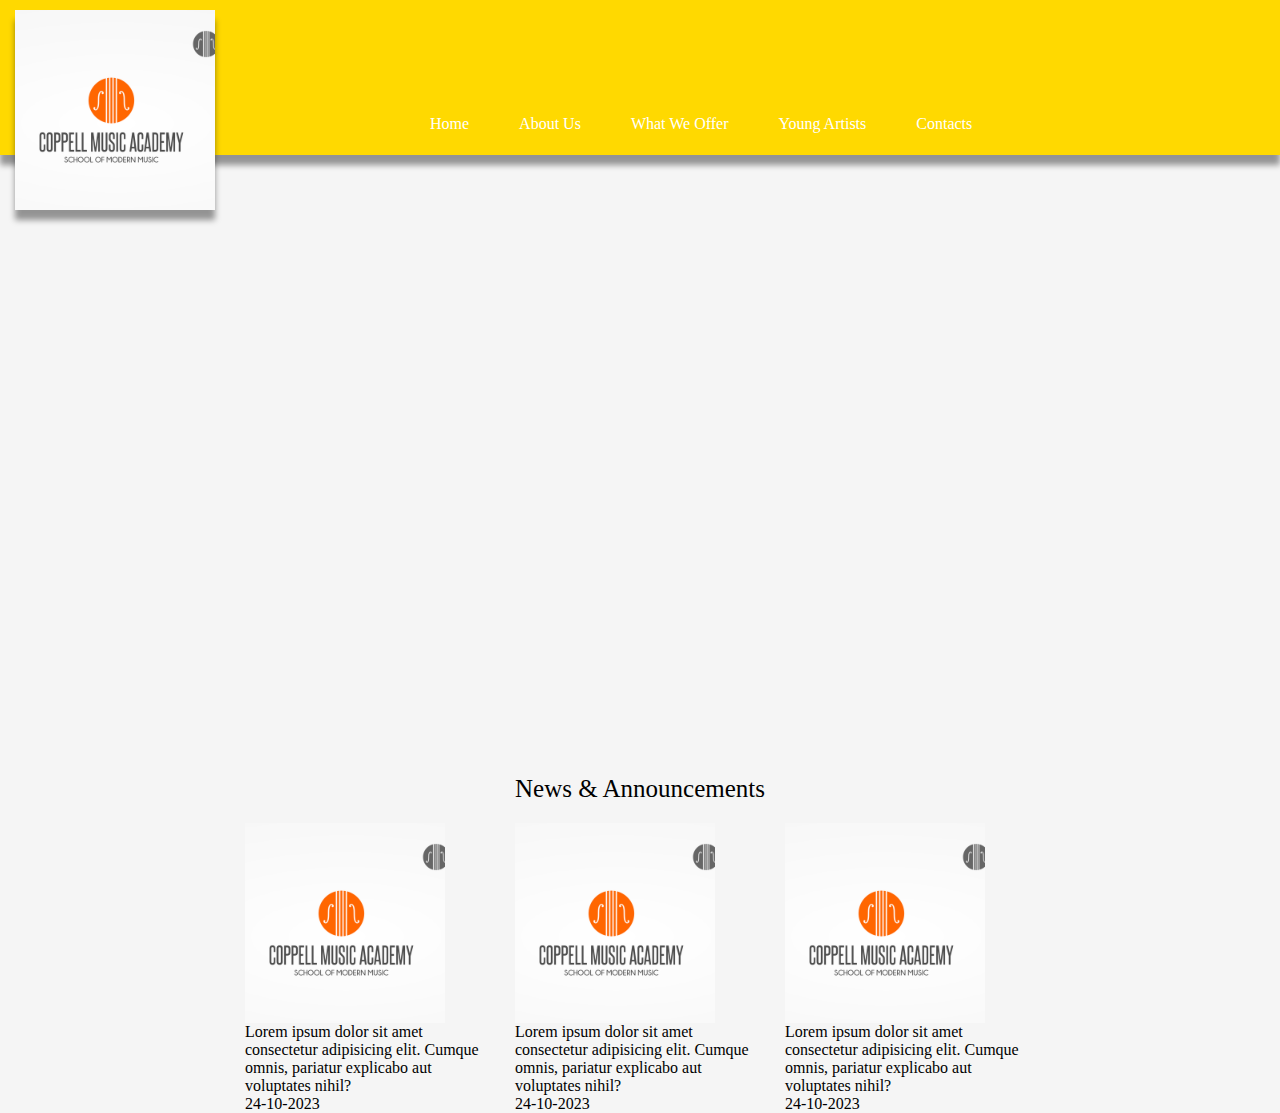
<file: index.html>
<!DOCTYPE html>
<html lang="en">
<head>
    <meta charset="UTF-8">
    <meta http-equiv="X-UA-Compatible" content="IE=edge">
    <meta name="viewport" content="width=device-width, initial-scale=1.0">
    <title>Music School</title>
    <link rel="preconnect" href="https://fonts.googleapis.com">
<link rel="preconnect" href="https://fonts.gstatic.com" crossorigin>
<link href="https://fonts.googleapis.com/css2?family=Neuton:ital,wght@0,300;0,400;1,400&display=swap" rel="stylesheet">
    <link rel="stylesheet" href="./styles.css">
    
</head>
<body>
    
    <header class="menu">

        <a href="#" > <img class="img" src="./Logo.png"></a>
    
    
    
        
        <div class="nav">
            <ul>
              <a href="./index.html" class="active"><li >Home</li></a>
              <a href="./about_us.html"><li> About Us</li></a>
              <a href="./what we offer.html"><li> What We Offer</li></a>
              <a href="./young artisits.html"><li> Young Artists</li></a>
              <a href="./contat us.html"><li> Contacts</li></a>
           
    
    
            </ul>
        </div>
    
        <div id="nav-icon1">
            <span></span>
            <span></span>
            <span></span>
          </div>
    
    </header >
    

    <div class="slideshow-container">
        <div class="slideshow-slide">
          <img src="./drummerboi.webp" loading="lazy" >
          <div class="caption">Coppell music school is dedicated to spreading the joy of music to all, we're here to help you discover the magic of music. Join us today and let's make beautiful music together!</div>
          
         
            
            <div class="p-int">
              <a href="./about_us.html" class="active"><button type="button">Click Here</button></a>
              To learn more about us</div>
          
          
          
        </div>
        <div class="slideshow-slide">
          <img src="./istockphoto-1125877063-612x612.jpg" alt="Image 2">
          <div class="caption">We are highly motivated towards spreading the joy of music, with our team of highly skilled instructors we are dedicated to help you unlock your full potential as a musician. </div>
          
         
            
            <div class="p-int">
            <a href="./about_us.html" class="active"><button type="button">Click Here</button></a>
              To learn more about us</div>
          
        </div>
        <div class="slideshow-slide">
          <img src="./pexels-nappy-936131.jpg" alt="Image 3">
          <div class="caption">From guitars, pianos, and percussion to vocals, we offer comprehensive training to help you become a well-rounded musician. </div>
          
         
            
            <div class="p-int">
              <a href="./what we offer.html" class="active"><button type="button">Click Here</button></a>
              To discover what we have to offer</div>
          
        </div>
        <div class="slideshow-slide">
          <img src="./R.jfif" alt="Image 3">
          <div class="caption">At our music school, we are committed to nurturing the next generation of young musicians. We believe that music is not only a form of creative expression, but also an essential component of a well-rounded education. 

          </div>
          
         
            
            <div class="p-int">
              <a href="./young artisits.html" class="active"><button type="button">Click Here</button></a>
              To enlist your child to Young Artists</div>
          
        </div>
        <div class="slideshow-slide">
          <img src="./Depositphotos_173034860_xl-2015-1024x683.jpg" alt="Image 3">
          <div class="caption">We would love to hear from you! If you have any questions or would like to learn more about our music school and programs, please don't hesitate to get in touch. </div>
          
         
            
            <div class="p-int">
              <a href="./contat us.html" class="active"><button type="button">Click Here</button></a>
              To Contact Us</div>
          
        </div>
      </div>
      
      <p class="news-h">News & Announcements</p>
      <div class="news-panel">
        <div class="news">
          <img src="Logo.png" width="200px">
          <p>Lorem ipsum dolor sit amet consectetur adipisicing elit. Cumque omnis, pariatur explicabo aut voluptates nihil?</p>
          <p>24-10-2023</p>
        </div>

        <div class="news">
          <img src="Logo.png" width="200px">
          <p>Lorem ipsum dolor sit amet consectetur adipisicing elit. Cumque omnis, pariatur explicabo aut voluptates nihil?</p>
          <p>24-10-2023</p>
        </div>

        <div class="news">
          <img src="Logo.png" width="200px">
          <p>Lorem ipsum dolor sit amet consectetur adipisicing elit. Cumque omnis, pariatur explicabo aut voluptates nihil?</p>
          <p>24-10-2023</p>
        </div>
        
      </div>

</body>


<script src="./script.js"></script>
</html>
</file>
<file: styles.css>
*{
 padding: 0;
 margin: 0;
    
    
}


    


body{
    position: relative;
    margin: 0;
    width: 100%;
    background-color:whitesmoke;
    font-family: Georgia, 'Times New Roman', Times, serif;
    z-index: -1;
    
}
.img {
    display: inline-block;
    border-style: solid;
    border-width: 2px;
    margin-top: 10px;
    margin-left: 15px;
    width: 200px;
    border: none;
    box-shadow: 0 10px 6px rgba(0, 0, 0, 0.4);
    

}


.menu{
    display: flex;
    flex-direction: row;
    background-color: hsl(51, 100%, 50%);
    height: 155px;
    border-width: 2px;
    border: none;
    box-shadow: 0 10px 6px rgba(0, 0, 0, 0.4);
    
    
}


    
    

.nav-icon1{
    display: none;
}


.nav{
    display: inline-flex;
}

.nav ul{
    margin-top: 100px;
    display: inline-flex;
    margin-left: 200px;
    
    
}

.nav ul li{
    list-style: none;
    margin-right: 20px;
    color: white;
    padding: 15px;
    
}

.nav ul li:hover{
    border-style: solid;
    border-width: 1px;
    border: none;
    background-color: rgba(255, 238, 0, 0.897);
    transition: 0.5s;
    
}

.nav ul a{
    text-decoration: none;
    color: white;
    display: block ;
}

  
.slideshow-container {
    position: relative;
    height: 600px;
    font-family:helvetica;
    z-index: -1;
  }
  
  .slideshow-slide {
    position: absolute;
    top: 0%;
    left: 0;
    width: 98%;
    height: 100%;
    opacity: 0;
    transition: opacity 0.5s ease-in-out;
  }
  
  .slideshow-slide.active {
    opacity: 1;
  }
  
  .slideshow-slide img {
    
    width: 100%;
    height: 100%;
    object-fit: cover;
    filter: blur(5px);
    
  }
  
  .caption {
    position: absolute;
    top: 50%;
    left: 5%;
    width: 95%;
    color: black;
    text-align: left;
    font-size: 30px;
    font-style: italic;
    font-weight: 700;
    padding: 0.5rem;
  }
  .intro{
    

  }
  
  button{
    position: relative;
    top: 0%;
    border: none;
    width: 125px;
    height: 40px;
    border-radius: 20px;
    background-color: black;
    color: white;
    font-family:helvetica;
    cursor: pointer;
    font-size:15px;
    font-weight: 700;
   
    
  }
  
  button:hover{
    background-color: rgb(255,255,255,0.24);
  }
  .p-int{
    position: absolute;
    top: 70%;
    left: 5%;
    width: 100%;
    color: white;
    text-align: left;
    font-size: 1.2rem;
    padding: 0.5rem;
    z-index: 2;
   
  }

  .news-panel{
    margin-top: 20px;
    gap: 20px;
    display: flex;
    flex-direction: row;
    align-items: center;
    justify-content: center;
  }
  .news{
    width: 250px;
    display: flex;
    flex-direction: column;
  }

  .news-h{
    font-size: 25px;
    text-align: center;
    margin-top: 20px;

  }


  /*About us Page*/

  .abt-title{
    text-align: center;
    margin-top: 30px;
  }

  .h3{
    font-family: cursivee;
  }
  .description{
    display: flex;
    flex-direction: row;
    width: 95%;
    margin-left: 20px;
    margin-top: 20px;
    gap: 15px;
  }

  .description-p{
    display: flex;
    align-items: center;
    font-size: 20px;
    font-family: cursive;

  }

  .team-h2{
    text-align: center;
    margin-top: 30px;
  }

  .team-description{
    
  }
  .team-description p1{
    display: block;
    text-align: center;
    font-family: cursive;
    font-size: 20px;
  }

  p3{
    display: flex;
    margin-left: 20px;
    margin-top: 10px;
    font-size: 20px;
    font-family: cursive;
    justify-content: center;
  }
  .descriptions{
    border: solid;
    border-width: 1px;
    width: 95%;
    background-color: transparent;
    border-color: rgba(241, 236, 236, 0.329);
    margin-left: 20px;
    box-shadow: 0 10px 6px rgba(0, 0, 0, 0.4);
    z-index: 1;
    margin-top: 40px;
    gap: 10px;
  }

 h1{
  display: inline-block;
 }

 .yung{
  text-align: center;
  margin-top: 50px;
  margin-bottom: 20px;
 }
 .my-image {
  display: flex;
  align-items: center;
  justify-content: center;
  width: 95%;
  opacity: 0;
  transition: opacity 1s ease-in-out;
}

.my-image.fade-in {
  opacity: 1;
}

.yung-statement{
  text-align: center;
  font-family: cursive;
  font-size: 23px;
  justify-content: center;
  width: 95%;
  margin-top: 15px;
  margin-left: 20px;
  margin-bottom:20px;

}

.p-intt{
  position: relative;
  top: 70%;
  left: 15%;
  width: 100%;
  color: white;
  text-align: left;
  font-size: 1.2rem;
  padding: 0.5rem;
}

.lil{
  width: 95%;
  place-content: center;
  position: relative;
  margin-left: 15px;
  display: grid;
  grid-template-columns: repeat(2,500px);
  z-index: -1;

}

.lil-img{
  width: 500px;
  height: 320px;
  filter: blur(2px);
}

.lil-say{
  color: yellow;
}

.lil-final{
  position: absolute;
  text-align: center;
  font-size: 22px;
  font-family: cursive;
  top: 36%;
  color: rgb(12, 27, 22);
  font-weight: bold;
}

.contact{
  width: 95%;
  height: 100vh;
  display: flex;
  align-items: center;
  justify-content: center;
  
}
.left{
  font-family: cursive;
  font-size: 19px;
  margin-right: 20px;
  
}

.right{
  position: relative;
  width: 600px;
  height: 400px;
  
}

.right::before {
  content: "";
  position: absolute;
  left: 0;
  top: 0;
  height: 100%;
  width: 1px;
  background-color: #333;
  
  
}


.footer1{
  background:gold;
  height: 300px;
  margin-top: 70px;
  margin-bottom: 20px;
  margin-left: -20px;
  
}
.cript {
  display: inline-block;
}

.imgg{
  width: 175px;
  margin-left: 25px;
  margin-top:20px;

}


.sub-menu{
  display: inline-block;
  vertical-align: top;
  margin-left: 150px;
  margin-top: 20px;
}

.sub-menu ul {
  list-style: none;
  
}

.sub-menu ul li{
  margin-bottom: 12px;
}

.sub-menu ul a{
  text-decoration: none;
  color: #fefefe;
  font-size: 25px;
}
.addres{
  
  display: inline-block;
  vertical-align: top;
  margin-left: 150px;
  margin-top: 20px;
}

.addres ul{
  list-style: none;
  color: #fefefe;
  font-size: 23px;
  
}

.addres ul li{
  margin-bottom: 10px;
 
}

.p3{
  vertical-align: top;
  display: inline-block;
  color: white;
  font-size: 18px;
  margin-left: 45px;
  margin-top: 150px;
  
}
button{
  position: relative;
  top: 0%;
  border: none;
  width: 125px;
  height: 40px;
  border-radius: 20px;
  background-color: black;
  color: white;
  font-family:helvetica;
  cursor: pointer;
  font-size:15px;
  font-weight: 700;
  transition: 0.5ms ease-in-out; 
}

button:hover{
  background-color: rgb(255,255,255,0.24);
  color: black;
}
</file>
